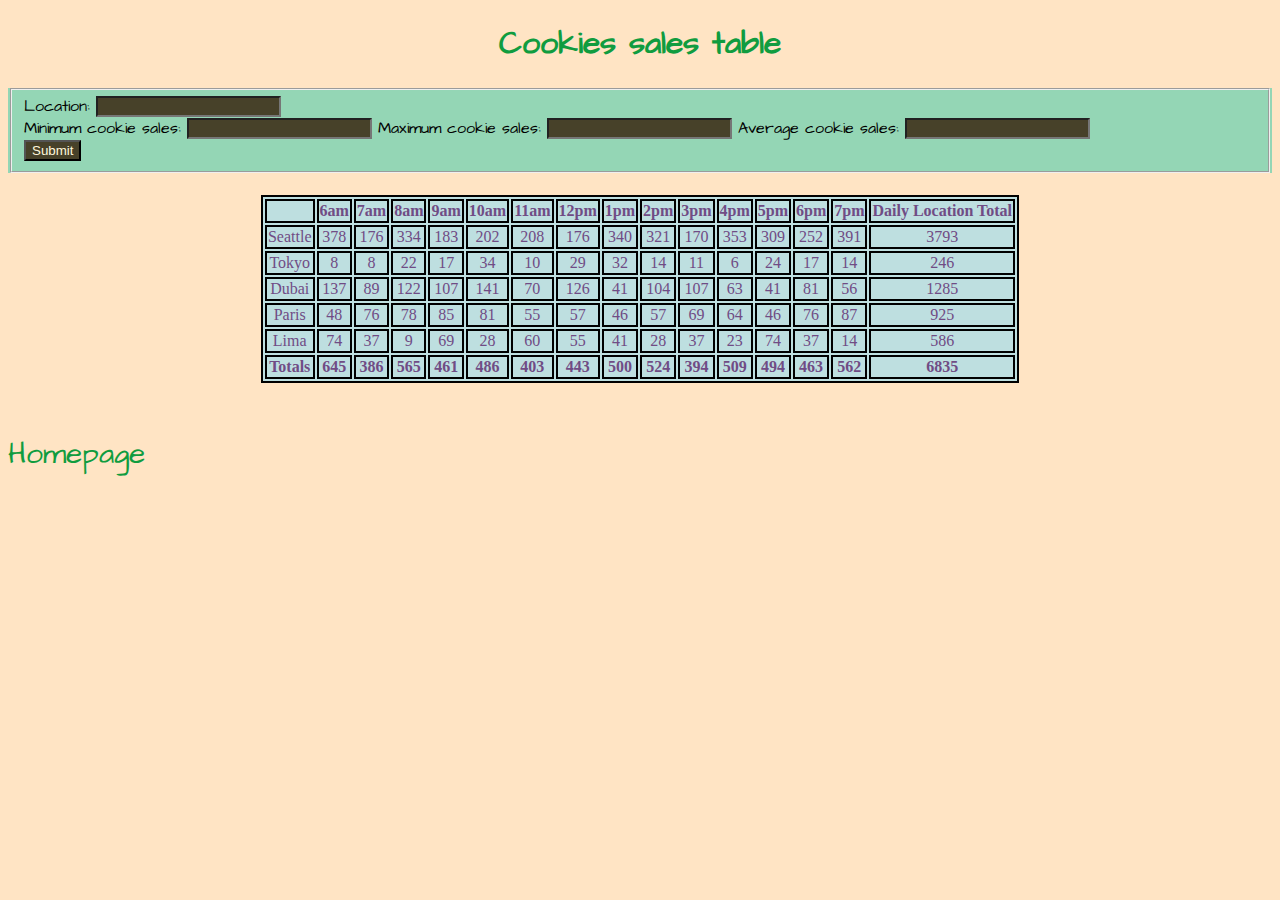
<file: sales.html>
<!DOCTYPE html>
<html lang="en">
    <head>
        <link rel="stylesheet" href="css/style.css">
        <link rel="preconnect" href="https://fonts.gstatic.com">
        <link href="https://fonts.googleapis.com/css2?family=Architects+Daughter&display=swap" rel="stylesheet">
    </head>
    <body> 
        <header>
            <h1>Cookies sales table</h1>
        </header>
        <main>
            <form action="" id="shopsForm">
                <fieldset>
                    <Label for="location">Location: </Label>
                    <input type="text" id="location" name="location">
                    <br>
            
                    <label for="min">Minimum cookie sales: </label>
                    <input type="number" id="min" name="min">
                    <!-- <br> -->
            
                    <label for="max">Maximum cookie sales: </label>
                    <input type="number" id="max" name="max">
                    <!-- <br> -->
            
                    <label for="avg">Average cookie sales: </label>
                    <input type="number" id="avg" name="avg">
                    <br>

                    <input type="Submit">
                    <!-- <br> -->
            
                </fieldset>
            </form>
            <br>
            <div id="Container">
            </div>
            <script src="js/app.js"></script>
        </main>
        <footer>
            <a href="index.html">Homepage</a>
        </footer>
        

    </body>
</html>
</file>
<file: css/style.css>
table, tr, td, th {
    border: 2px solid black;
    text-align: center;
}

body {
    background-color: bisque;
    font-family: Architects Daughter;
}

#contactinfo {
    font-weight: bold;
}

header h1 {
    color: rgb(16, 156, 63);
    text-align: center;
}

footer a {
    text-decoration: none;
    color: rgb(16, 156, 63);
    font-size: 30px;
}

footer {
    padding-top: 50px;
}


table {
    font-family: Verdana;
    color: rgb(112, 76, 133);
    background-color: rgb(190, 223, 224);
    margin-left: auto;
    margin-right: auto;

}

#text {
    font-family: Georgia;
    color: rgb(155, 81, 94);
}

form {
    background-color: rgb(148, 214, 181);
}

form input{
    background-color: rgb(71, 65, 41);
    color: cornsilk;
}

#slogan {
    font-weight: bold;
    font-style: italic;
    text-decoration: underline;

}
</file>
